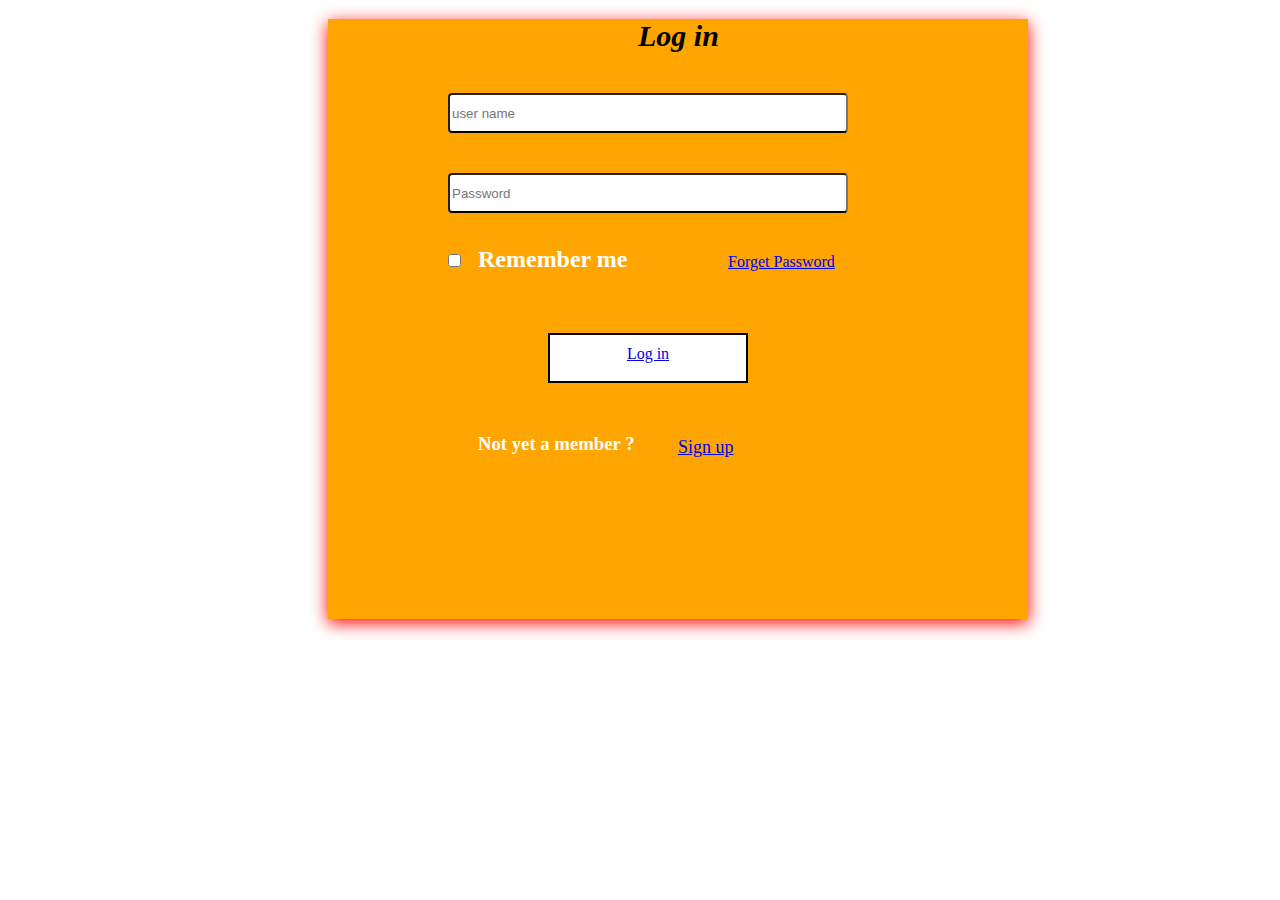
<file: index.html>
<!DOCTYPE html>
<html lang="en">
<head>
    <link rel="stylesheet" href="login.css">
    <meta charset="UTF-8">
    <meta http-equiv="X-UA-Compatible" content="IE=edge">
    <meta name="viewport" content="width=device-width, initial-scale=1.0">
    <title>Document</title>
</head>
<body>
    <div class="box">
        <h1>Log in</h1>
        <form>
            <input type="text" placeholder="user name"> <br>
            <input type="text" placeholder="Password"> <br><br>
            <input type="checkbox">
            <h2>Remember me</h2>
            <div class="reef">
                <a href="#">Forget Password</a>
            </div> <br><br><br><br>
            <div class="boxe">
                <a href="#">Log in</a>
            </div>
            <h3>Not yet a member ?</h3>
            <div class="you">
                <a href="#">Sign up</a>
            </div>
        </form>
    </div>
</body>
</html>
</file>
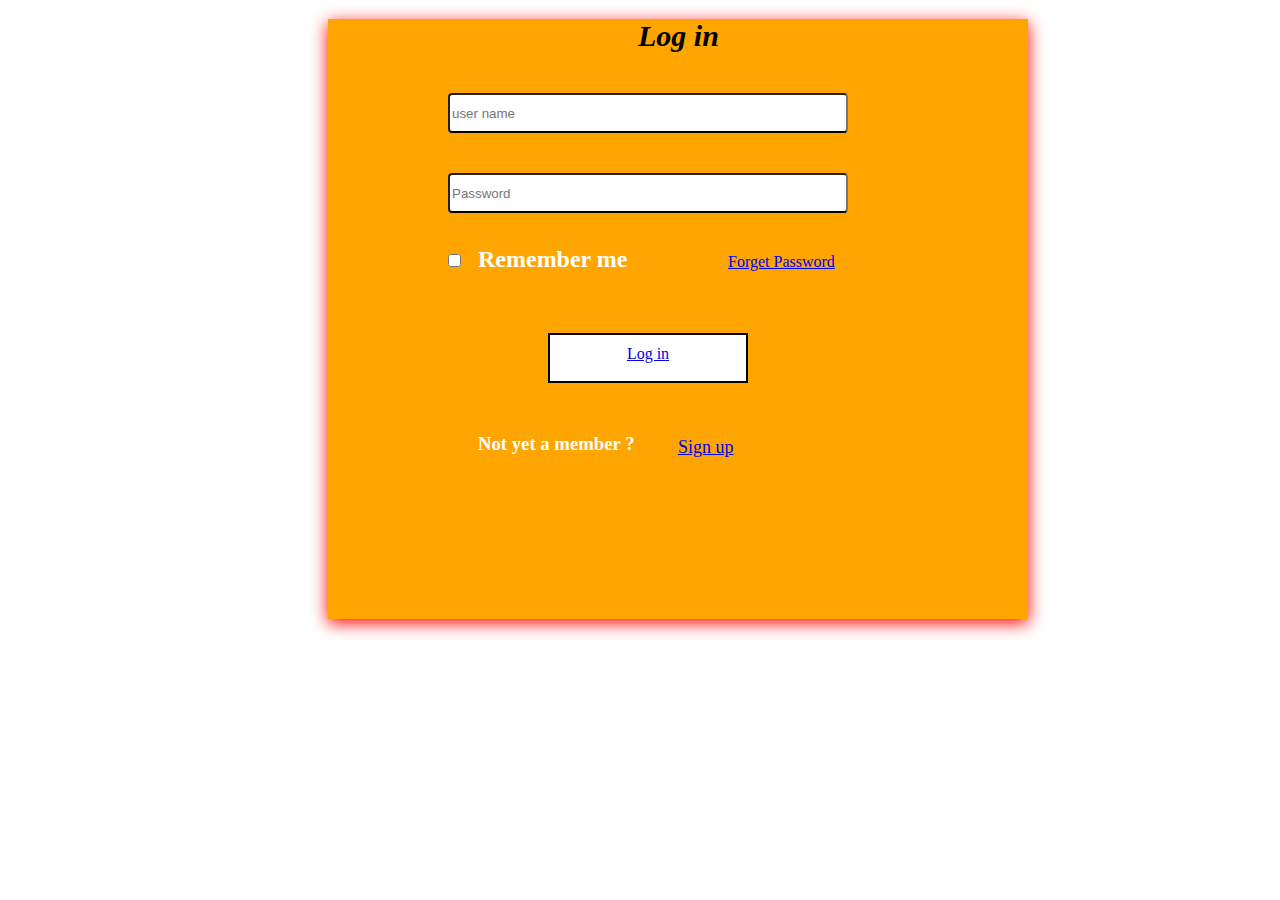
<file: index.html.html>
<!DOCTYPE html>
<html lang="en">
<head>
    <link rel="stylesheet" href="login.css">
    <meta charset="UTF-8">
    <meta http-equiv="X-UA-Compatible" content="IE=edge">
    <meta name="viewport" content="width=device-width, initial-scale=1.0">
    <title>Document</title>
</head>
<body>
    <div class="box">
        <h1>Log in</h1>
        <form>
            <input type="text" placeholder="user name"> <br>
            <input type="text" placeholder="Password"> <br><br>
            <input type="checkbox">
            <h2>Remember me</h2>
            <div class="reef">
                <a href="#">Forget Password</a>
            </div> <br><br><br><br>
            <div class="boxe">
                <a href="#">Log in</a>
            </div>
            <h3>Not yet a member ?</h3>
            <div class="you">
                <a href="#">Sign up</a>
            </div>
        </form>
    </div>
</body>
</html>
</file>
<file: login.css>
*{
    box-sizing: border-box;
}
body{
    background-color: white;
}
.box{
    height: 600px;
    width: 700px;
    margin: 50px;
    box-shadow: 0 4px 16px red;
    background-color: orange;
    margin-left: 320px;
    margin-top: -1px;
}
h1{
    margin-left: 310px;
    font-size: 30px;
    font-style: oblique;
}
input[type=text]{
    border-radius: 4px;
    margin: 20px;
    width: 400px;
    height: 40px;
    margin-left: 120px;
    border-bottom: 2px solid black;
}
input[type=checkbox]{
    margin-left: 120px;   
}
h2{
    margin-left: 150px;
    margin-top: -25px;
    color: white;
}
.reef{
    margin-left: 400px;
    margin-top: -40px;
}
.boxe{
    height: 50px;
    width: 200px;
    margin: 50px;
    border: 2px solid black;
    margin-left: 320px;
    background-color: white;
    text-align: center;
    margin-top: -10px;
    margin-left: 220px;
    padding-top: 10px;
    text-decoration: none;
}
h3{
    margin-left: 150px;
    color: white;   
}
.you{
    margin-left: 350px;
    margin-top: -37px;
    font-size: large;
}
</file>
